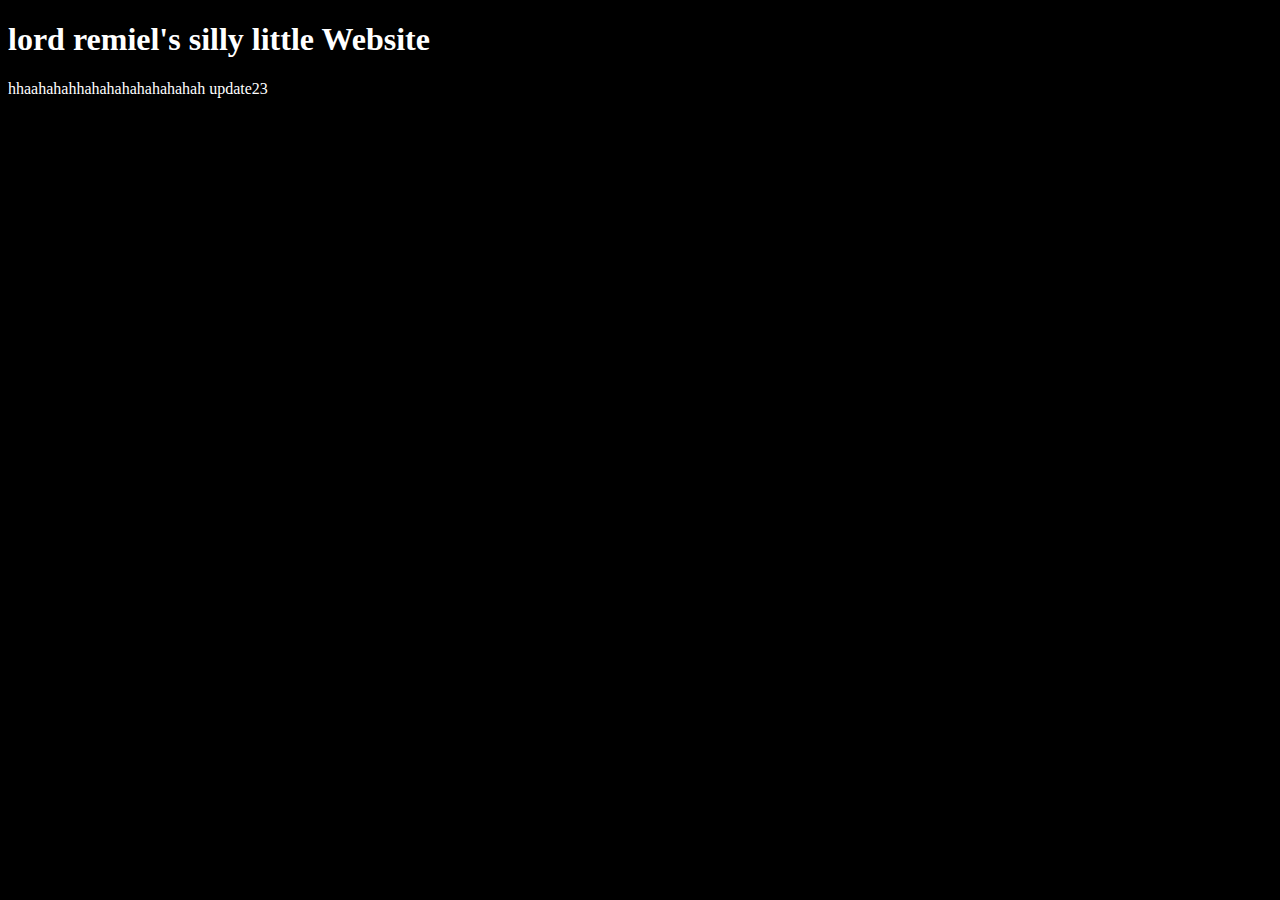
<file: old/index.html>
<!DOCTYPE html>
<html>
<head>
    <title>lord remiel's silly little Website</title>
    <link rel="icon" href="favicon.png">
    <link rel="stylesheet" href="styles.css">
</head>
<body>
    <h1>lord remiel's silly little Website</h1>
    <p>hhaahahahhahahahahahahahah
        update23
    </p>
    <iframe src="https://discord.com/widget?id=978173314407223319&theme=dark" width="350" height="500" allowtransparency="true" frameborder="0" sandbox="allow-popups allow-popups-to-escape-sandbox allow-same-origin allow-scripts"></iframe>
</body>
</html>
</file>
<file: old/styles.css>
body {
    background-color: black;
    color: white;
}
</file>
